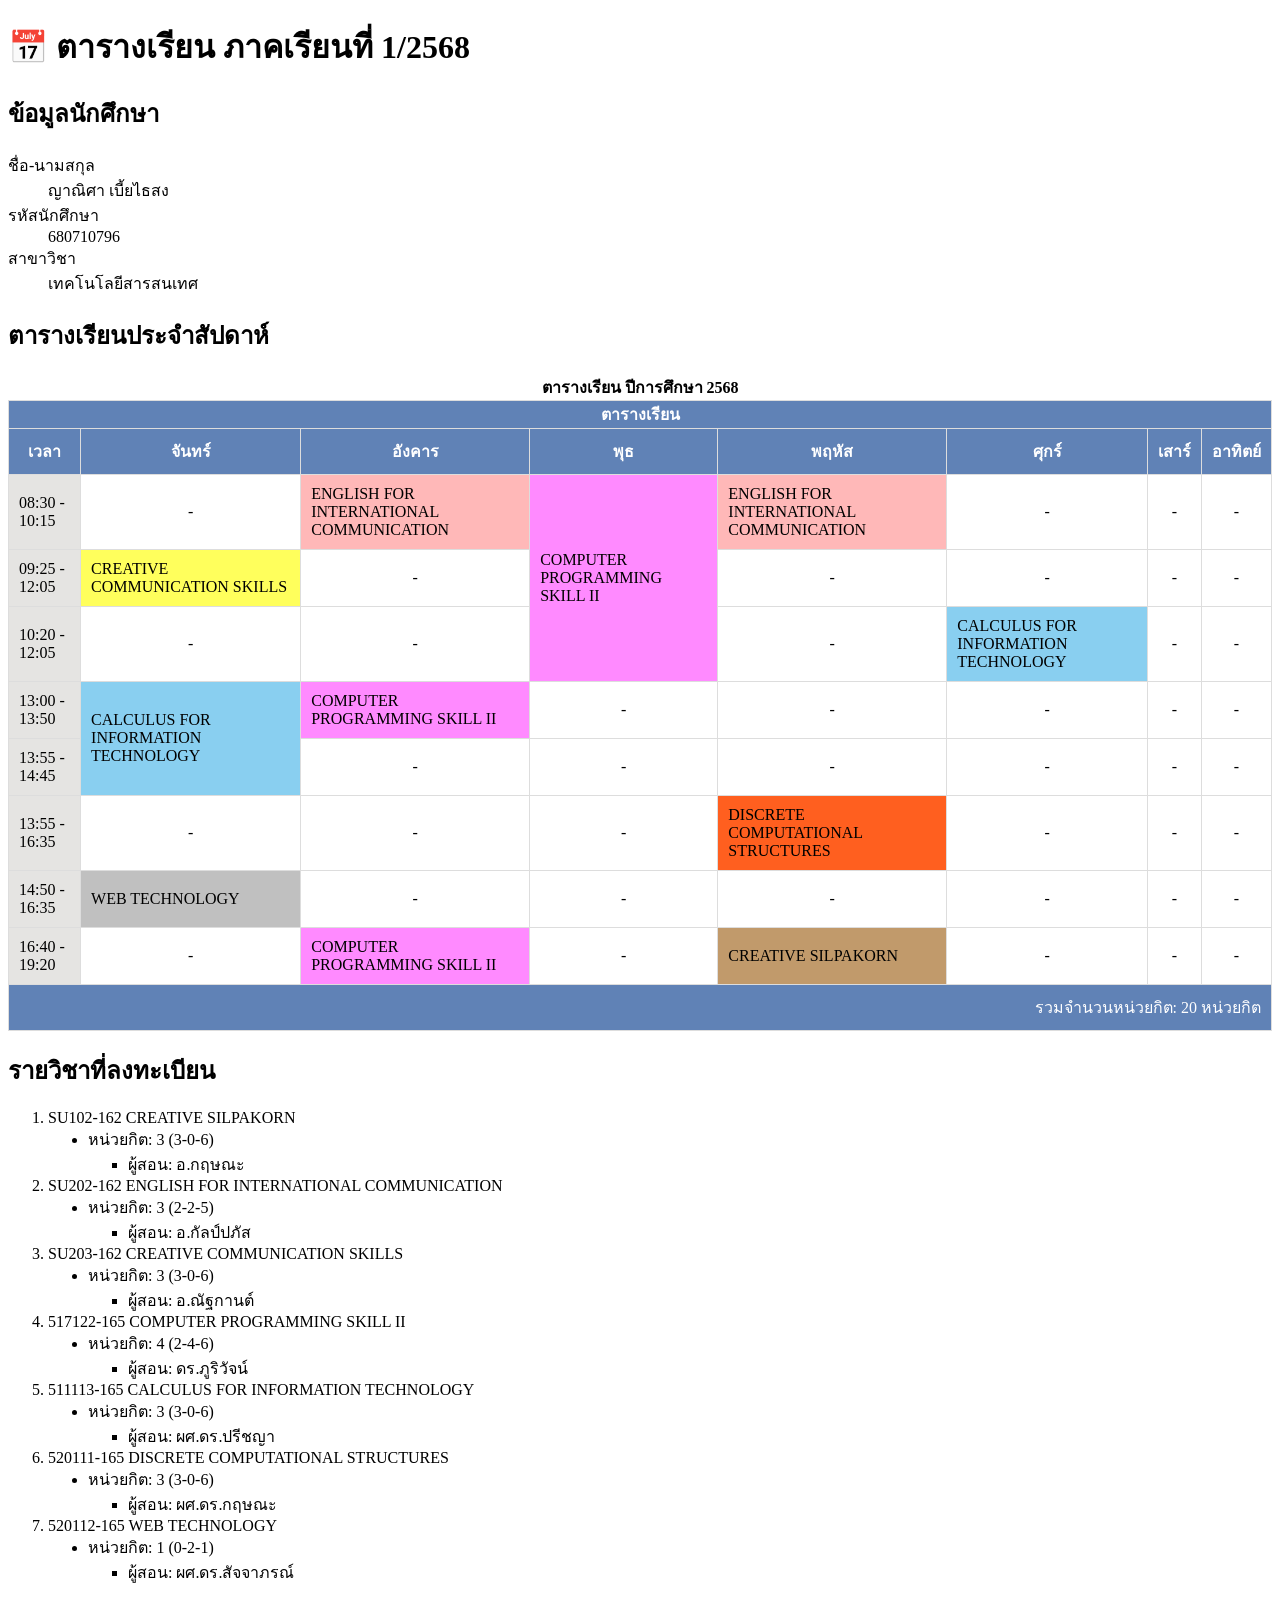
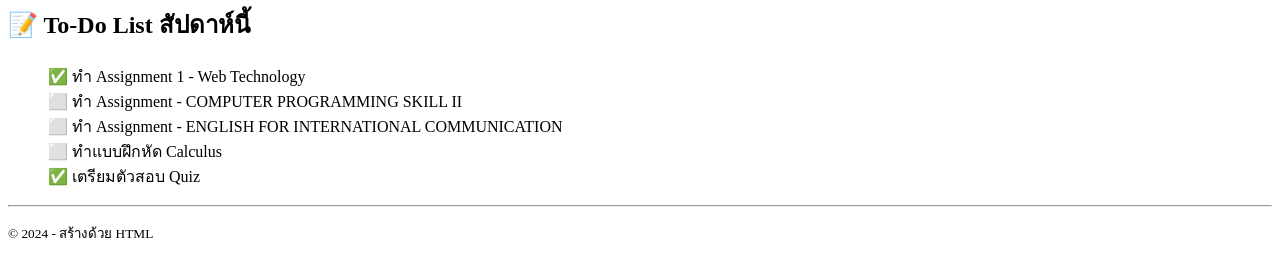
<file: My-Schedule.html>
<!DOCTYPE html>
<html lang="th">
<head>
    <meta charset="UTF-8">
    <title>ตารางเรียนของฉัน</title>
</head>
<body>
    <h1>📅 ตารางเรียน ภาคเรียนที่ 1/2568</h1>
    
    <!-- ข้อมูลนักศึกษา -->
    <h2>ข้อมูลนักศึกษา</h2>
    <dl>
        <dt>ชื่อ-นามสกุล</dt>
        <dd>ญาณิศา เบี้ยไธสง</dd>
        
        <dt>รหัสนักศึกษา</dt>
        <dd>680710796</dd>
        
        <dt>สาขาวิชา</dt>
        <dd>เทคโนโลยีสารสนเทศ</dd>
    </dl>
    
    <!-- ตารางเรียน -->
    <h2>ตารางเรียนประจำสัปดาห์</h2>
    <table style="width: 100%; border-collapse: collapse;">
        <caption><strong>ตารางเรียน ปีการศึกษา 2568</strong></caption>
        <thead>
     <tr style = "background: #6082B6; color: white;border: 1px solid #ddd; padding: 10px;">
        <th colspan="8" style ="text-align:center">ตารางเรียน</th>
    </tr>
            <tr style="background: #6082B6; color: white;">
                <th style="border: 1px solid #ddd; padding: 10px;">เวลา</th>
                <th style="border: 1px solid #ddd; padding: 10px;">จันทร์</th>
                <th style="border: 1px solid #ddd; padding: 10px;">อังคาร</th>
                <th style="border: 1px solid #ddd; padding: 10px;">พุธ</th>
                <th style="border: 1px solid #ddd; padding: 10px;">พฤหัส</th>
                <th style="border: 1px solid #ddd; padding: 10px;">ศุกร์</th>
                <th style="border: 1px solid #ddd; padding: 10px;">เสาร์</th>
                <th style="border: 1px solid #ddd; padding: 10px;">อาทิตย์</th>
            </tr>
        </thead>
        <tbody>
            <tr>
                
                <td style="border: 1px solid #ddd; padding: 10px; background: #E5E4E2;">08:30 - 10:15</td>
                <td style="border: 1px solid #ddd; padding: 10px;text-align: center;">-</td>
                <td style="border: 1px solid #ddd; padding: 10px;background: #FFB8B8;">ENGLISH FOR INTERNATIONAL COMMUNICATION</td>
                <td rowspan ="3" style="border: 1px solid #ddd; padding: 10px;background: #FF8AFF">COMPUTER PROGRAMMING SKILL II</td>
                <td style="border: 1px solid #ddd; padding: 10px;background: #FFB8B8">ENGLISH FOR INTERNATIONAL COMMUNICATION</td>
                <td style="border: 1px solid #ddd; padding: 10px;text-align: center;">-</td>
                <td style="border: 1px solid #ddd; padding: 10px;text-align: center;">-</td>
                <td style="border: 1px solid #ddd; padding: 10px;text-align: center;">-</td>
            </tr>
            <tr>
                <td style="border: 1px solid #ddd; padding: 10px; background: #E5E4E2;">09:25 - 12:05</td>
                <td style="border: 1px solid #ddd; padding: 10px;background: #FFFF5C">CREATIVE COMMUNICATION SKILLS</td>
                <td style="border: 1px solid #ddd; padding: 10px;text-align: center;">-</td>
                <td style="border: 1px solid #ddd; padding: 10px;text-align: center;">-</td>
                <td style="border: 1px solid #ddd; padding: 10px;text-align: center;">-</td>
                <td style="border: 1px solid #ddd; padding: 10px;text-align: center;">-</td>
                <td style="border: 1px solid #ddd; padding: 10px;text-align: center;">-</td>
            </tr>
            <tr>
                <td style="border: 1px solid #ddd; padding: 10px; background: #E5E4E2;">10:20 - 12:05</td>
                <td style="border: 1px solid #ddd; padding: 10px;text-align: center;">-</td>
                <td style="border: 1px solid #ddd; padding: 10px;text-align: center;">-</td>
                <td style="border: 1px solid #ddd; padding: 10px;text-align: center;">-</td>
                <td style="border: 1px solid #ddd; padding: 10px;background: #89CFF0">CALCULUS FOR INFORMATION TECHNOLOGY</td>
                <td style="border: 1px solid #ddd; padding: 10px;text-align: center;">-</td>
                <td style="border: 1px solid #ddd; padding: 10px;text-align: center;">-</td>
            </tr>
            <tr>
                <td style="border: 1px solid #ddd; padding: 10px; background: #E5E4E2;">13:00 - 13:50</td>
                <td rowspan="2" style="border: 1px solid #ddd; padding: 10px;background: #89CFF0">CALCULUS FOR INFORMATION TECHNOLOGY</td>
                <td style="border: 1px solid #ddd; padding: 10px;background: #FF8AFF">COMPUTER PROGRAMMING SKILL II</td>
                <td style="border: 1px solid #ddd; padding: 10px;text-align: center;">-</td>
                <td style="border: 1px solid #ddd; padding: 10px;text-align: center;">-</td>
                <td style="border: 1px solid #ddd; padding: 10px;text-align: center;">-</td>
                <td style="border: 1px solid #ddd; padding: 10px;text-align: center;">-</td>
                <td style="border: 1px solid #ddd; padding: 10px;text-align: center;">-</td>
            </tr>
            <tr>
                <td style="border: 1px solid #ddd; padding: 10px; background: #E5E4E2;">13:55 - 14:45</td>
                <td style="border: 1px solid #ddd; padding: 10px;text-align: center;">-</td>
                <td style="border: 1px solid #ddd; padding: 10px;text-align: center;">-</td>
                <td style="border: 1px solid #ddd; padding: 10px;text-align: center;">-</td>
                <td style="border: 1px solid #ddd; padding: 10px;text-align: center;">-</td>
                <td style="border: 1px solid #ddd; padding: 10px;text-align: center;">-</td>
                <td style="border: 1px solid #ddd; padding: 10px;text-align: center;">-</td>
            </tr>
            <tr>
                <td style="border: 1px solid #ddd; padding: 10px; background: #E5E4E2;">13:55 - 16:35</td>
                <td style="border: 1px solid #ddd; padding: 10px;text-align: center;">-</td>
                <td style="border: 1px solid #ddd; padding: 10px;text-align: center;">-</td>
                <td style="border: 1px solid #ddd; padding: 10px;text-align: center;">-</td>
                <td style="border: 1px solid #ddd; padding: 10px;background: #FF5F1F">DISCRETE COMPUTATIONAL STRUCTURES</td>
                <td style="border: 1px solid #ddd; padding: 10px;text-align: center;">-</td>
                <td style="border: 1px solid #ddd; padding: 10px;text-align: center;">-</td>
                <td style="border: 1px solid #ddd; padding: 10px;text-align: center;">-</td>
            </tr>
            <tr>
                <td style="border: 1px solid #ddd; padding: 10px; background: #E5E4E2;">14:50 - 16:35</td>
                <td style="border: 1px solid #ddd; padding: 10px;background: #C0C0C0">WEB TECHNOLOGY</td>
                <td style="border: 1px solid #ddd; padding: 10px;text-align: center;">-</td>
                <td style="border: 1px solid #ddd; padding: 10px;text-align: center;">-</td>
                <td style="border: 1px solid #ddd; padding: 10px;text-align: center;">-</td>
                <td style="border: 1px solid #ddd; padding: 10px;text-align: center;">-</td>
                <td style="border: 1px solid #ddd; padding: 10px;text-align: center;">-</td>
                <td style="border: 1px solid #ddd; padding: 10px;text-align: center;">-</td>
            </tr>
            <tr>
                <td style="border: 1px solid #ddd; padding: 10px; background: #E5E4E2;">16:40 - 19:20</td>
                <td style="border: 1px solid #ddd; padding: 10px;text-align: center;">-</td>
                <td style="border: 1px solid #ddd; padding: 10px;background: #FF8AFF">COMPUTER PROGRAMMING SKILL II</td>
                <td style="border: 1px solid #ddd; padding: 10px;text-align: center;">-</td>
                <td style="border: 1px solid #ddd; padding: 10px;background: #C19A6B">CREATIVE SILPAKORN</td>
                <td style="border: 1px solid #ddd; padding: 10px;text-align: center;">-</td>
                <td style="border: 1px solid #ddd; padding: 10px;text-align: center;">-</td>
                <td style="border: 1px solid #ddd; padding: 10px;text-align: center;">-</td>
            </tr>
        </tbody>
        <tfoot>
        <tr>
            <td colspan="8" style="border: 1px solid #ddd; padding: 10px;background: #6082B6;color: white; text-align:right">รวมจำนวนหน่วยกิต: 20 หน่วยกิต</td>
        </tr>
    </tfoot>
    </table>
    
    <!-- รายวิชาที่ลงทะเบียน -->
    <h2>รายวิชาที่ลงทะเบียน</h2>
    <ol>
        <li>SU102-162 CREATIVE SILPAKORN
            <ul style="list-style-type: disc;">
                <li>หน่วยกิต: 3 (3-0-6)</li>
                <ul style="list-style-type: square;">
                     <li>ผู้สอน: อ.กฤษณะ</li>
                </ul>
               
            </ul>
        </li>
        <li>SU202-162 ENGLISH FOR INTERNATIONAL COMMUNICATION
            <ul style="list-style-type: disc;">
                <li>หน่วยกิต: 3 (2-2-5)</li>
                <ul style="list-style-type: square;">
                        <li>ผู้สอน: อ.กัลป์ปภัส</li>
                    </ul>
                
            </ul>
        </li>
        <li>SU203-162 CREATIVE COMMUNICATION SKILLS
            <ul style="list-style-type: disc;">
                <li>หน่วยกิต: 3 (3-0-6)</li>
                <ul style="list-style-type: square";>
                    <li>ผู้สอน: อ.ณัฐกานต์</li>  
                </ul>
                
            </ul>
        </li>
        <li>517122-165 COMPUTER PROGRAMMING SKILL II
            <ul style="list-style-type: disc;">
                <li>หน่วยกิต: 4 (2-4-6)</li>
                <ul style="list-style-type: square;">
                    <li>ผู้สอน: ดร.ภูริวัจน์</li>
                </ul>
                
            </ul>
        </li>
        <li>511113-165 CALCULUS FOR INFORMATION TECHNOLOGY
            <ul style="list-style-type: disc;">
                <li>หน่วยกิต: 3 (3-0-6)</li>
                <ul style="list-style-type: square;">
                        <li>ผู้สอน: ผศ.ดร.ปรีชญา</li>
                </ul>
            </ul>
        </li>
        <li>520111-165 DISCRETE COMPUTATIONAL STRUCTURES
            <ul style="list-style-type: disc;">
                <li>หน่วยกิต: 3 (3-0-6)</li>
                    <ul style="list-style-type: square;">
                        <li>ผู้สอน: ผศ.ดร.กฤษณะ</li>
                    </ul> 
            </ul>
        </li>
        <li>520112-165 WEB TECHNOLOGY
            <ul style="list-style-type: disc;">
                <li>หน่วยกิต: 1 (0-2-1)</li>
                    <ul style="list-style-type: square;">
                        <li>ผู้สอน: ผศ.ดร.สัจจาภรณ์</li>
                    </ul>
            </ul>
        </li>
    </ol>
    
    <!-- สิ่งที่ต้องทำสัปดาห์นี้ -->
    <h2>📝 To-Do List สัปดาห์นี้</h2>
    <ul style="list-style-type: none;">
        <li>✅ ทำ Assignment 1 - Web Technology</li>
        <li>⬜ ทำ Assignment - COMPUTER PROGRAMMING SKILL II</li>
        <li>⬜ ทำ Assignment - ENGLISH FOR INTERNATIONAL COMMUNICATION</li>
        <li>⬜ ทำแบบฝึกหัด Calculus</li>
        <li>✅ เตรียมตัวสอบ Quiz</li>
    </ul>
    
    <hr>
    <p><small>&copy; 2024 - สร้างด้วย HTML</small></p>
</body>
</html>
</file>
